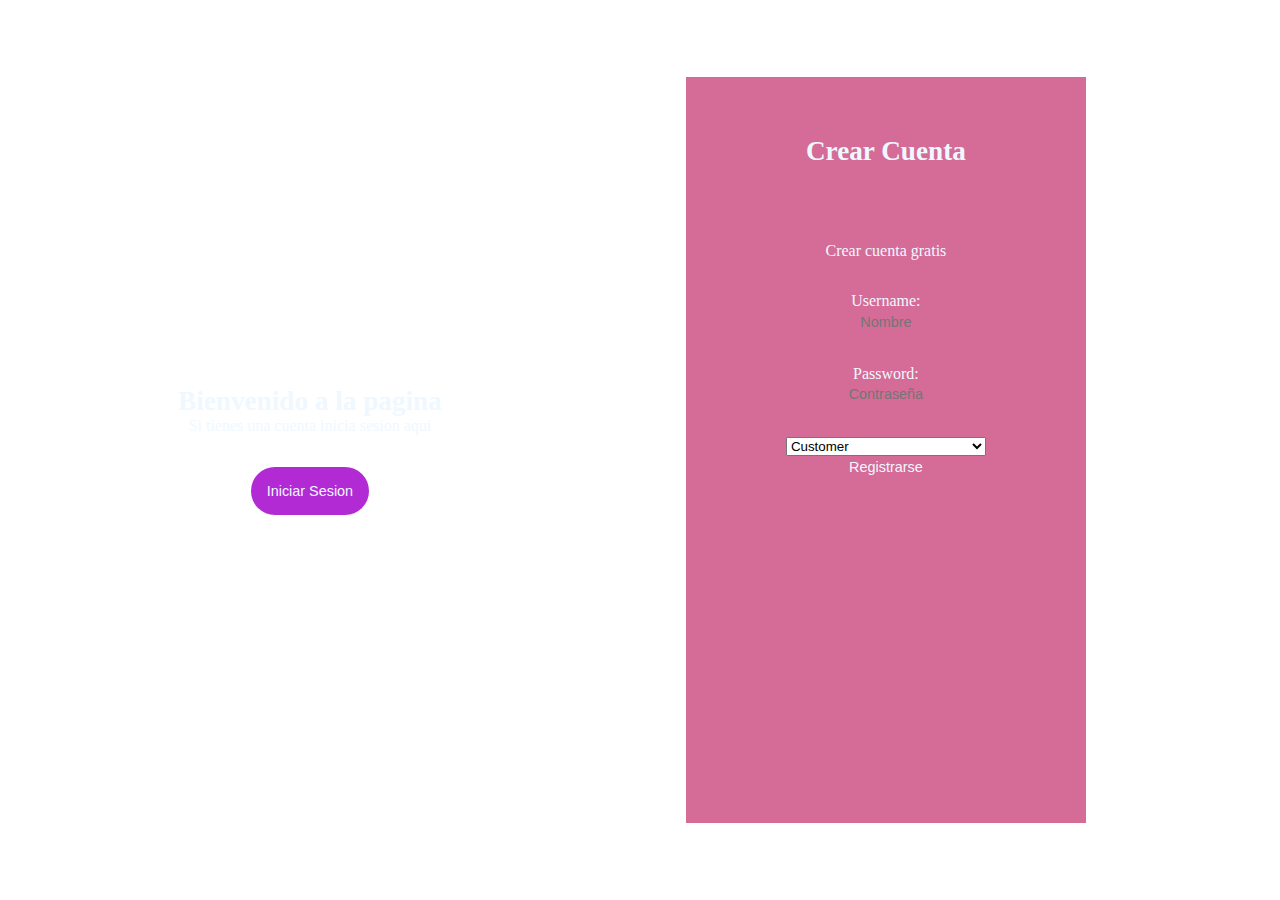
<file: src/main/webapp/index.html>
<!DOCTYPE html>
<html>

<head>

    <title> Inicio de Sesion </title>
    <link href="index.css" rel="stylesheet">
    <link href="[data-uri]" rel="shortcut icon">




</head>

<body>
<div class="contenedor Registrarse">
    <div class="Bienvenida">
        <div class="Mensaje">
            <h2> Bienvenido a la pagina </h2>
            <p> Si tienes una cuenta inicia sesion aqui </p>
            <button class=" Singboton">  Iniciar Sesion </button>

        </div>

    </div>
    <form action="./signup" method="post" class="formulario">
        <h2 class = "CrearCuenta"> Crear Cuenta</h2>
        <p class="CuentaGratis"> Crear cuenta gratis</p>
        Username: <input type="text" placeholder="Nombre"  name="username" required />
        Password: <input type="password" placeholder="Contraseña" name="password" required />

        <select name="role" style="width:200px">

            <option>Customer</option>
            <option>Artist</option>

        </select>

        <input type="submit" type="button" value="Registrarse">

    </form>

</div>

<div class="contenedor IniciarSesion">
    <form action="./login" method="post" class="formulario">
        <h2 class = "CrearCuenta"> Iniciar Sesion</h2>
        <p class="CuentaGratis">¿No tienes cuenta?</p>

        Username: <input type="text" name="username" required />
        Password: <input type="password" name="password" required />
        <input  type="submit"  value="IniciarSesion">
        <!--        <a href="artista.html"><input type="button" value="Iniciar Sesion"></a>-->

    </form>
    <div class="Bienvenida">
        <div class="Mensaje">
            <h2> Bienvenido otra vez </h2>
            <p> Si no tienes una cuenta, registrate aqui </p>

            <button class=" Regboton"> Registrarse </button>

        </div>


    </div>



    <script src="script.js"></script>

</body>


</html>
</file>
<file: src/main/webapp/index.css>
*{
    margin: 0;
    padding: 0;
    box-sizing:  border-box;

}

body {
    height: 100vh;
    display: flex;
    align-items: center;
    justify-content: center;
    background-image: url(https://cdn.pixabay.com/photo/2021/04/13/23/25/paisaje-6176882_1280.jpg);
    background-position: center;
    background-repeat: no-repeat;
    background-size: cover;
    color: aliceblue;

}

.contenedor{

    width: 90%;
    height: 90vh;
    display: flex;
    justify-content: space-around;
    transition: all .5s ease-out;
}

.Bienvenida{
    display: flex;
    align-items: center;
    text-align: center;
}

.Mensaje{
    padding: 1rem;

}

.Mensaje h2{
    font-size: 1.7rem;

}

.Mensaje button{

    padding: 1rem;
    font-weight: 400;
    background-color: rgb(177, 42, 211);
    border-radius: 2rem;
    border: none;
    outline: none;
    cursor: pointer;
    font-size: .9rem;
    margin-top: 2rem;
    transition: all .3s ease-in;
    color: aliceblue;
}

.Mensaje button:hover{
    background-color: rgb(255, 0, 255);
}

.formulario{
    width: 400px;
    padding: 1rem;
    margin: 2rem;
    background-color: rgba(184, 12, 83, 0.602);
    text-align: center;
}

.CrearCuenta{
    padding: 2.7rem 0;
    font-size: 1.7rem;
}

.CuentaGratis{

    padding: 2rem 0;
}

.formulario input{
    width: 70%;
    display: block;
    margin: auto;
    margin-bottom: 2rem;
    background-color: transparent;
    border: none;
    border-bottom: aliceblue ;
    text-align: center;
    outline: none;
    padding: .2rem 0;
    font-size: .9rem;
    color: aliceblue;
}

.formulario input[type="button"]{
    width: 60%;
    margin: auto;
    border: solid thin white;
    padding: .7rem;
    border-radius: 2rem;
    background-color: aliceblue;
    font-weight: 600;
    margin-top: 3rem;
    font-size: .8rem;
    cursor: pointer;
    color: rgb(14, 199, 206);
}

.IniciarSesion{
    position: absolute;
    opacity: 0;
    visibility: hidden;
}

.IniciarSesion.active{
    opacity: 1;
    visibility: visible;
}

.Registrarse.active{
    opacity: 0;
    visibility: hidden;
}
</file>
